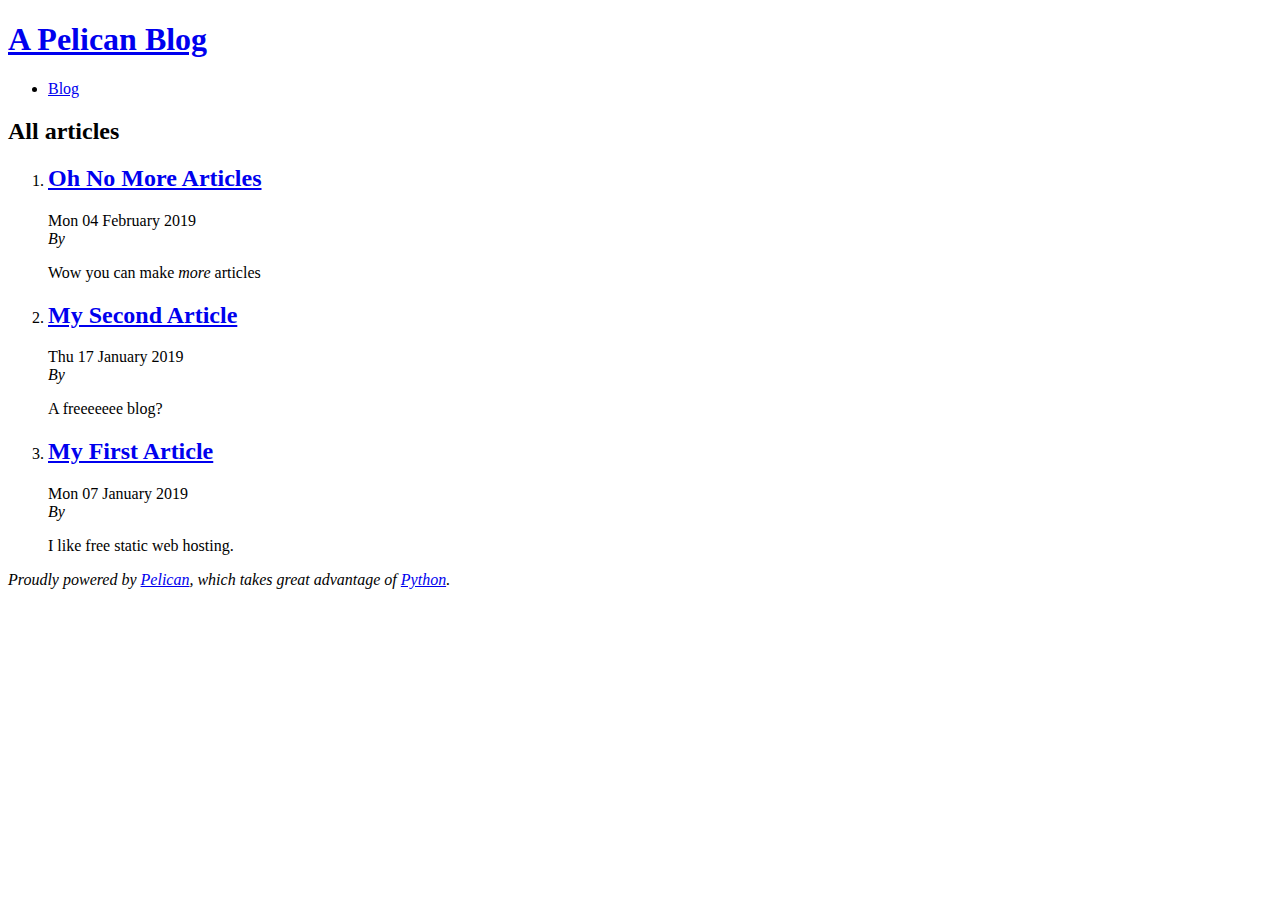
<file: docs/index.html>
<!DOCTYPE html>
<html lang="en">
<head>
        <title>A Pelican Blog</title>
        <meta charset="utf-8" />
        <link href="https://austingrey.github.io/cmput404_lab5/feeds/all.atom.xml" type="application/atom+xml" rel="alternate" title="A Pelican Blog Full Atom Feed" />

  <link rel="stylesheet" type="text/css" href="https://austingrey.github.io/cmput404_lab5/theme/style.css" />
</head>

<body id="index" class="home">
        <header id="banner" class="body">
                <h1><a href="https://austingrey.github.io/cmput404_lab5/">A Pelican Blog <strong></strong></a></h1>
        </header><!-- /#banner -->
        <nav id="menu"><ul>
            <li><a href="https://austingrey.github.io/cmput404_lab5/category/blog.html">Blog</a></li>
        </ul></nav><!-- /#menu -->
<section id="content">
<h2>All articles</h2>

<ol id="post-list">
        <li><article class="hentry">
                <header> <h2 class="entry-title"><a href="https://austingrey.github.io/cmput404_lab5/oh-no-more-articles.html" rel="bookmark" title="Permalink to Oh No More Articles">Oh No More Articles</a></h2> </header>
                <footer class="post-info">
                    <time class="published" datetime="2019-02-04T08:00:00+00:00"> Mon 04 February 2019 </time>
                    <address class="vcard author">By
                    </address>
                </footer><!-- /.post-info -->
                <div class="entry-content"> <p>Wow you can make <em>more</em> articles</p> </div><!-- /.entry-content -->
        </article></li>
        <li><article class="hentry">
                <header> <h2 class="entry-title"><a href="https://austingrey.github.io/cmput404_lab5/my-second-article.html" rel="bookmark" title="Permalink to My Second Article">My Second Article</a></h2> </header>
                <footer class="post-info">
                    <time class="published" datetime="2019-01-17T08:00:00+00:00"> Thu 17 January 2019 </time>
                    <address class="vcard author">By
                    </address>
                </footer><!-- /.post-info -->
                <div class="entry-content"> <p>A freeeeeee blog?</p> </div><!-- /.entry-content -->
        </article></li>
        <li><article class="hentry">
                <header> <h2 class="entry-title"><a href="https://austingrey.github.io/cmput404_lab5/my-first-article.html" rel="bookmark" title="Permalink to My First Article">My First Article</a></h2> </header>
                <footer class="post-info">
                    <time class="published" datetime="2019-01-07T08:00:00+00:00"> Mon 07 January 2019 </time>
                    <address class="vcard author">By
                    </address>
                </footer><!-- /.post-info -->
                <div class="entry-content"> <p>I like free static web hosting.</p> </div><!-- /.entry-content -->
        </article></li>
</ol><!-- /#posts-list -->
</section><!-- /#content -->
        <footer id="contentinfo" class="body">
                <address id="about" class="vcard body">
                Proudly powered by <a href="http://getpelican.com/">Pelican</a>,
                which takes great advantage of <a href="http://python.org">Python</a>.
                </address><!-- /#about -->
        </footer><!-- /#contentinfo -->
</body>
</html>
</file>
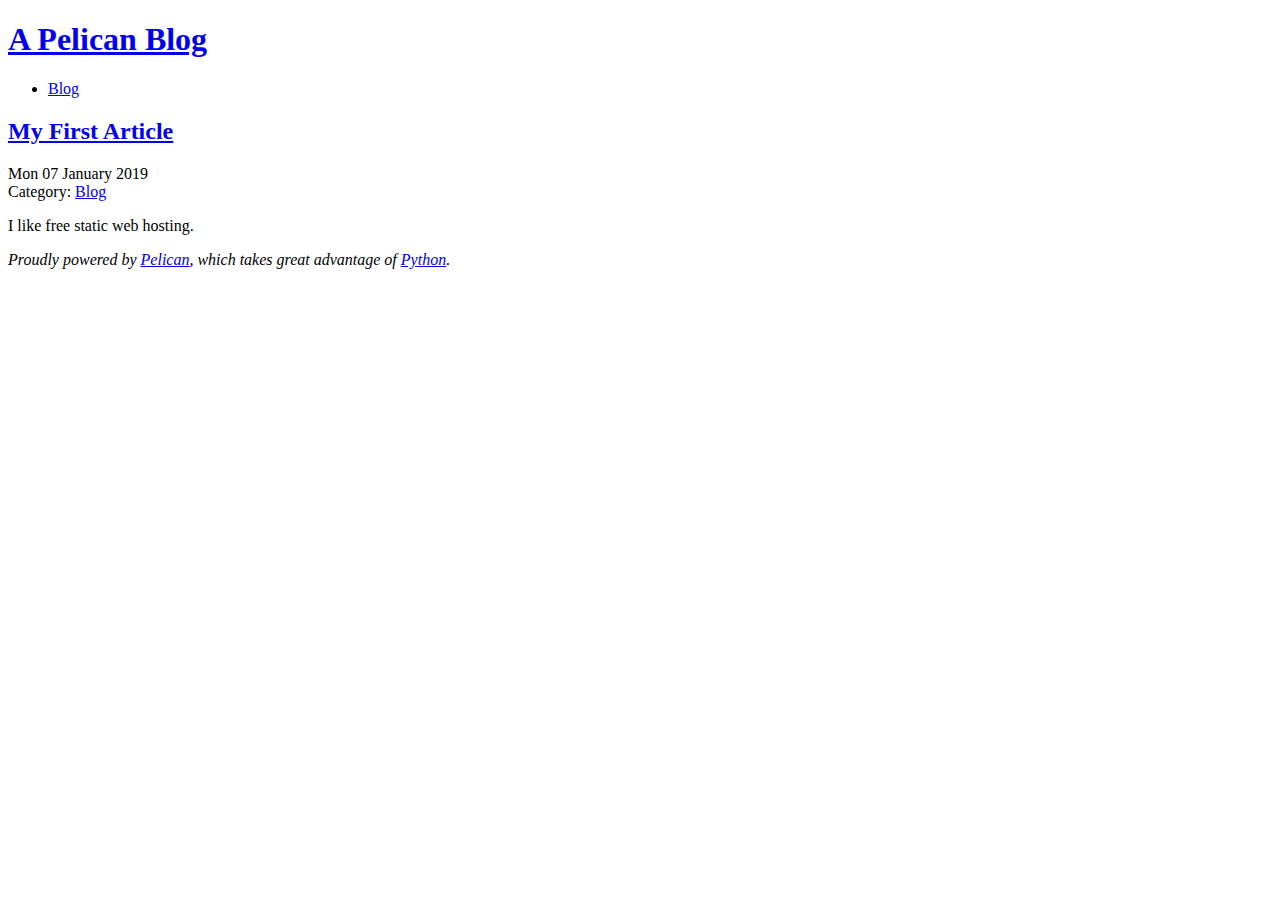
<file: docs/my-first-article.html>
<!DOCTYPE html>
<html lang="en">
<head>
          <title>A Pelican Blog - My First Article</title>
        <meta charset="utf-8" />
        <link href="https://austingrey.github.io/cmput404_lab5/feeds/all.atom.xml" type="application/atom+xml" rel="alternate" title="A Pelican Blog Full Atom Feed" />
        <link href="https://austingrey.github.io/cmput404_lab5/feeds/blog.atom.xml" type="application/atom+xml" rel="alternate" title="A Pelican Blog Categories Atom Feed" />

  <link rel="stylesheet" type="text/css" href="https://austingrey.github.io/cmput404_lab5/theme/style.css" />





</head>

<body id="index" class="home">
        <header id="banner" class="body">
                <h1><a href="https://austingrey.github.io/cmput404_lab5/">A Pelican Blog <strong></strong></a></h1>
        </header><!-- /#banner -->
        <nav id="menu"><ul>
            <li class="active"><a href="https://austingrey.github.io/cmput404_lab5/category/blog.html">Blog</a></li>
        </ul></nav><!-- /#menu -->
<section id="content" class="body">
  <header>
    <h2 class="entry-title">
      <a href="https://austingrey.github.io/cmput404_lab5/my-first-article.html" rel="bookmark"
         title="Permalink to My First Article">My First Article</a></h2>
 
  </header>
  <footer class="post-info">
    <time class="published" datetime="2019-01-07T08:00:00+00:00">
      Mon 07 January 2019
    </time>
    <div class="category">
        Category: <a href="https://austingrey.github.io/cmput404_lab5/category/blog.html">Blog</a>
    </div>
  </footer><!-- /.post-info -->
  <div class="entry-content">
    <p>I like free static web hosting.</p>
  </div><!-- /.entry-content -->
</section>
        <footer id="contentinfo" class="body">
                <address id="about" class="vcard body">
                Proudly powered by <a href="http://getpelican.com/">Pelican</a>,
                which takes great advantage of <a href="http://python.org">Python</a>.
                </address><!-- /#about -->
        </footer><!-- /#contentinfo -->
</body>
</html>
</file>
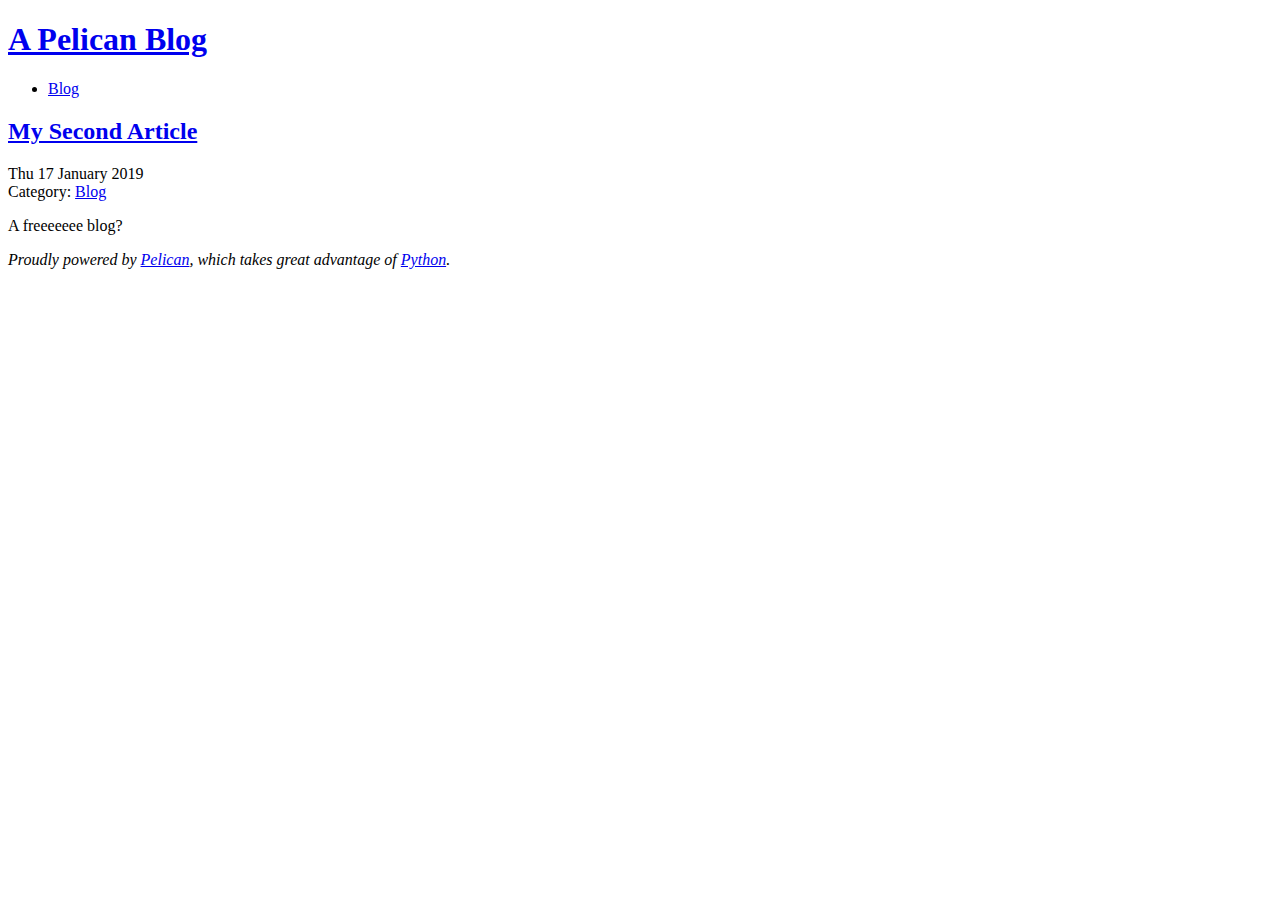
<file: docs/my-second-article.html>
<!DOCTYPE html>
<html lang="en">
<head>
          <title>A Pelican Blog - My Second Article</title>
        <meta charset="utf-8" />
        <link href="https://austingrey.github.io/cmput404_lab5/feeds/all.atom.xml" type="application/atom+xml" rel="alternate" title="A Pelican Blog Full Atom Feed" />
        <link href="https://austingrey.github.io/cmput404_lab5/feeds/blog.atom.xml" type="application/atom+xml" rel="alternate" title="A Pelican Blog Categories Atom Feed" />

  <link rel="stylesheet" type="text/css" href="https://austingrey.github.io/cmput404_lab5/theme/style.css" />





</head>

<body id="index" class="home">
        <header id="banner" class="body">
                <h1><a href="https://austingrey.github.io/cmput404_lab5/">A Pelican Blog <strong></strong></a></h1>
        </header><!-- /#banner -->
        <nav id="menu"><ul>
            <li class="active"><a href="https://austingrey.github.io/cmput404_lab5/category/blog.html">Blog</a></li>
        </ul></nav><!-- /#menu -->
<section id="content" class="body">
  <header>
    <h2 class="entry-title">
      <a href="https://austingrey.github.io/cmput404_lab5/my-second-article.html" rel="bookmark"
         title="Permalink to My Second Article">My Second Article</a></h2>
 
  </header>
  <footer class="post-info">
    <time class="published" datetime="2019-01-17T08:00:00+00:00">
      Thu 17 January 2019
    </time>
    <div class="category">
        Category: <a href="https://austingrey.github.io/cmput404_lab5/category/blog.html">Blog</a>
    </div>
  </footer><!-- /.post-info -->
  <div class="entry-content">
    <p>A freeeeeee blog?</p>
  </div><!-- /.entry-content -->
</section>
        <footer id="contentinfo" class="body">
                <address id="about" class="vcard body">
                Proudly powered by <a href="http://getpelican.com/">Pelican</a>,
                which takes great advantage of <a href="http://python.org">Python</a>.
                </address><!-- /#about -->
        </footer><!-- /#contentinfo -->
</body>
</html>
</file>
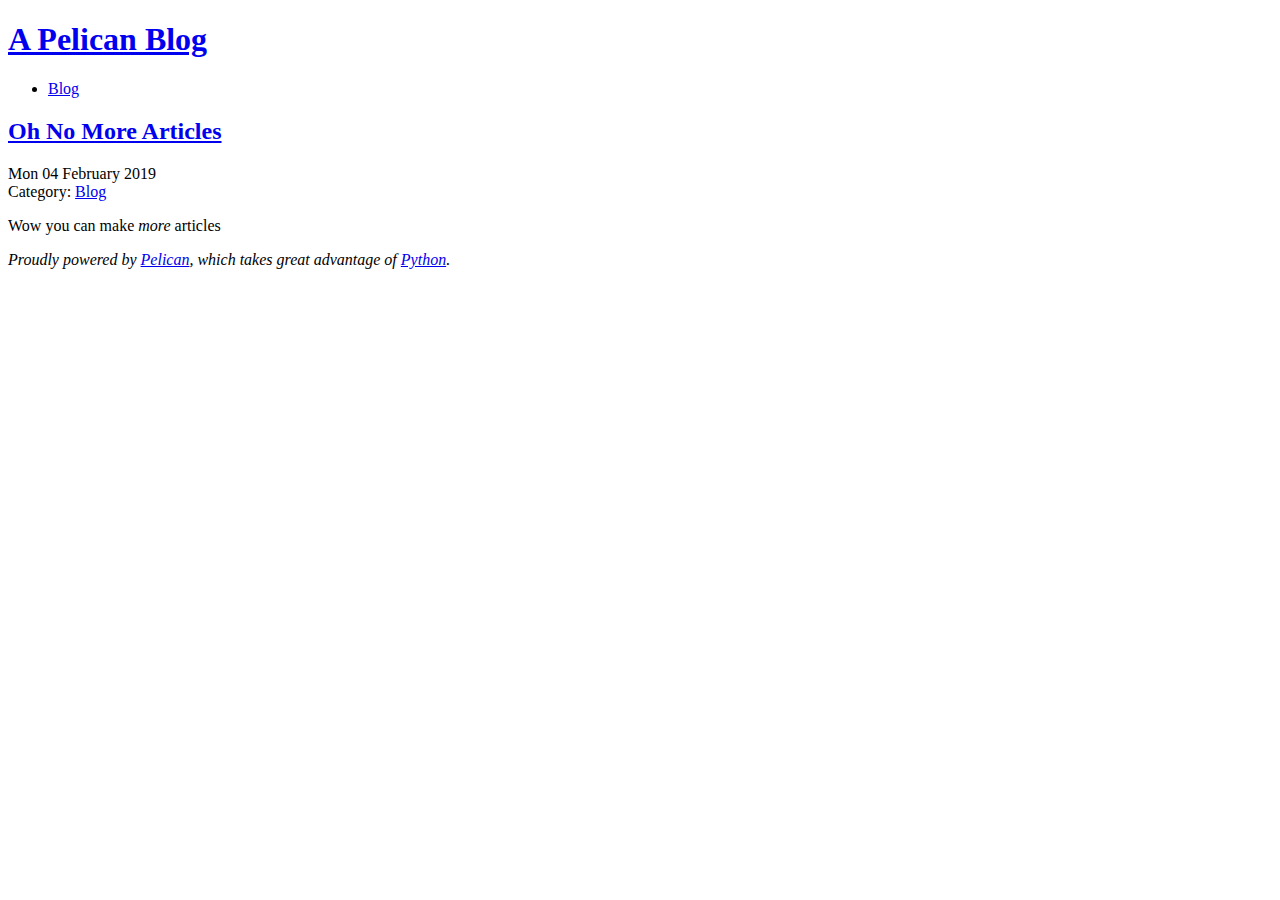
<file: docs/oh-no-more-articles.html>
<!DOCTYPE html>
<html lang="en">
<head>
          <title>A Pelican Blog - Oh No More Articles</title>
        <meta charset="utf-8" />
        <link href="https://austingrey.github.io/cmput404_lab5/feeds/all.atom.xml" type="application/atom+xml" rel="alternate" title="A Pelican Blog Full Atom Feed" />
        <link href="https://austingrey.github.io/cmput404_lab5/feeds/blog.atom.xml" type="application/atom+xml" rel="alternate" title="A Pelican Blog Categories Atom Feed" />

  <link rel="stylesheet" type="text/css" href="https://austingrey.github.io/cmput404_lab5/theme/style.css" />





</head>

<body id="index" class="home">
        <header id="banner" class="body">
                <h1><a href="https://austingrey.github.io/cmput404_lab5/">A Pelican Blog <strong></strong></a></h1>
        </header><!-- /#banner -->
        <nav id="menu"><ul>
            <li class="active"><a href="https://austingrey.github.io/cmput404_lab5/category/blog.html">Blog</a></li>
        </ul></nav><!-- /#menu -->
<section id="content" class="body">
  <header>
    <h2 class="entry-title">
      <a href="https://austingrey.github.io/cmput404_lab5/oh-no-more-articles.html" rel="bookmark"
         title="Permalink to Oh No More Articles">Oh No More Articles</a></h2>
 
  </header>
  <footer class="post-info">
    <time class="published" datetime="2019-02-04T08:00:00+00:00">
      Mon 04 February 2019
    </time>
    <div class="category">
        Category: <a href="https://austingrey.github.io/cmput404_lab5/category/blog.html">Blog</a>
    </div>
  </footer><!-- /.post-info -->
  <div class="entry-content">
    <p>Wow you can make <em>more</em> articles</p>
  </div><!-- /.entry-content -->
</section>
        <footer id="contentinfo" class="body">
                <address id="about" class="vcard body">
                Proudly powered by <a href="http://getpelican.com/">Pelican</a>,
                which takes great advantage of <a href="http://python.org">Python</a>.
                </address><!-- /#about -->
        </footer><!-- /#contentinfo -->
</body>
</html>
</file>
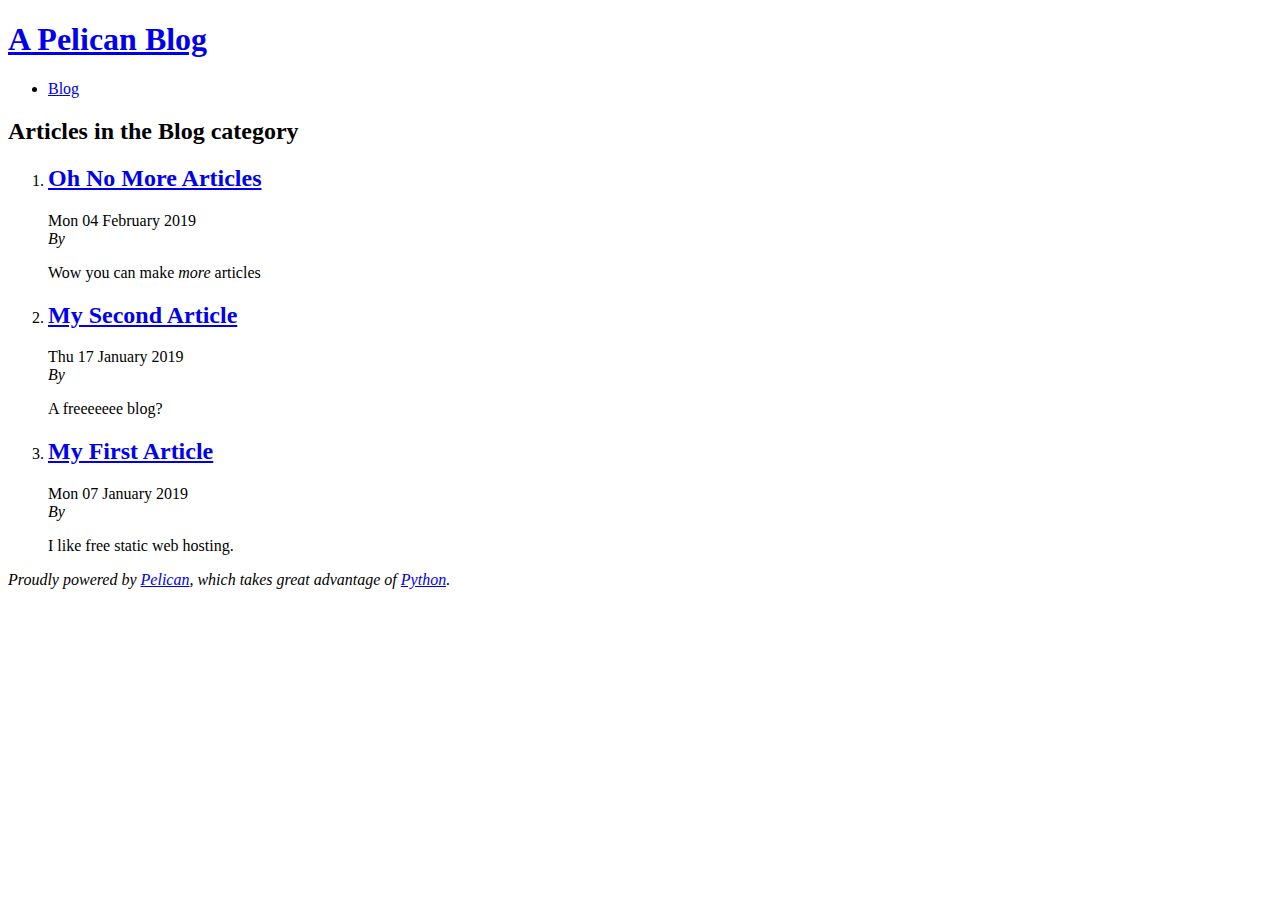
<file: docs/category/blog.html>
<!DOCTYPE html>
<html lang="en">
<head>
        <title>A Pelican Blog - Blog category</title>
        <meta charset="utf-8" />
        <link href="https://austingrey.github.io/cmput404_lab5/feeds/all.atom.xml" type="application/atom+xml" rel="alternate" title="A Pelican Blog Full Atom Feed" />
        <link href="https://austingrey.github.io/cmput404_lab5/feeds/blog.atom.xml" type="application/atom+xml" rel="alternate" title="A Pelican Blog Categories Atom Feed" />

  <link rel="stylesheet" type="text/css" href="https://austingrey.github.io/cmput404_lab5/theme/style.css" />
</head>

<body id="index" class="home">
        <header id="banner" class="body">
                <h1><a href="https://austingrey.github.io/cmput404_lab5/">A Pelican Blog <strong></strong></a></h1>
        </header><!-- /#banner -->
        <nav id="menu"><ul>
            <li class="active"><a href="https://austingrey.github.io/cmput404_lab5/category/blog.html">Blog</a></li>
        </ul></nav><!-- /#menu -->
<section id="content">
<h2>Articles in the Blog category</h2>

<ol id="post-list">
        <li><article class="hentry">
                <header> <h2 class="entry-title"><a href="https://austingrey.github.io/cmput404_lab5/oh-no-more-articles.html" rel="bookmark" title="Permalink to Oh No More Articles">Oh No More Articles</a></h2> </header>
                <footer class="post-info">
                    <time class="published" datetime="2019-02-04T08:00:00+00:00"> Mon 04 February 2019 </time>
                    <address class="vcard author">By
                    </address>
                </footer><!-- /.post-info -->
                <div class="entry-content"> <p>Wow you can make <em>more</em> articles</p> </div><!-- /.entry-content -->
        </article></li>
        <li><article class="hentry">
                <header> <h2 class="entry-title"><a href="https://austingrey.github.io/cmput404_lab5/my-second-article.html" rel="bookmark" title="Permalink to My Second Article">My Second Article</a></h2> </header>
                <footer class="post-info">
                    <time class="published" datetime="2019-01-17T08:00:00+00:00"> Thu 17 January 2019 </time>
                    <address class="vcard author">By
                    </address>
                </footer><!-- /.post-info -->
                <div class="entry-content"> <p>A freeeeeee blog?</p> </div><!-- /.entry-content -->
        </article></li>
        <li><article class="hentry">
                <header> <h2 class="entry-title"><a href="https://austingrey.github.io/cmput404_lab5/my-first-article.html" rel="bookmark" title="Permalink to My First Article">My First Article</a></h2> </header>
                <footer class="post-info">
                    <time class="published" datetime="2019-01-07T08:00:00+00:00"> Mon 07 January 2019 </time>
                    <address class="vcard author">By
                    </address>
                </footer><!-- /.post-info -->
                <div class="entry-content"> <p>I like free static web hosting.</p> </div><!-- /.entry-content -->
        </article></li>
</ol><!-- /#posts-list -->
</section><!-- /#content -->
        <footer id="contentinfo" class="body">
                <address id="about" class="vcard body">
                Proudly powered by <a href="http://getpelican.com/">Pelican</a>,
                which takes great advantage of <a href="http://python.org">Python</a>.
                </address><!-- /#about -->
        </footer><!-- /#contentinfo -->
</body>
</html>
</file>
